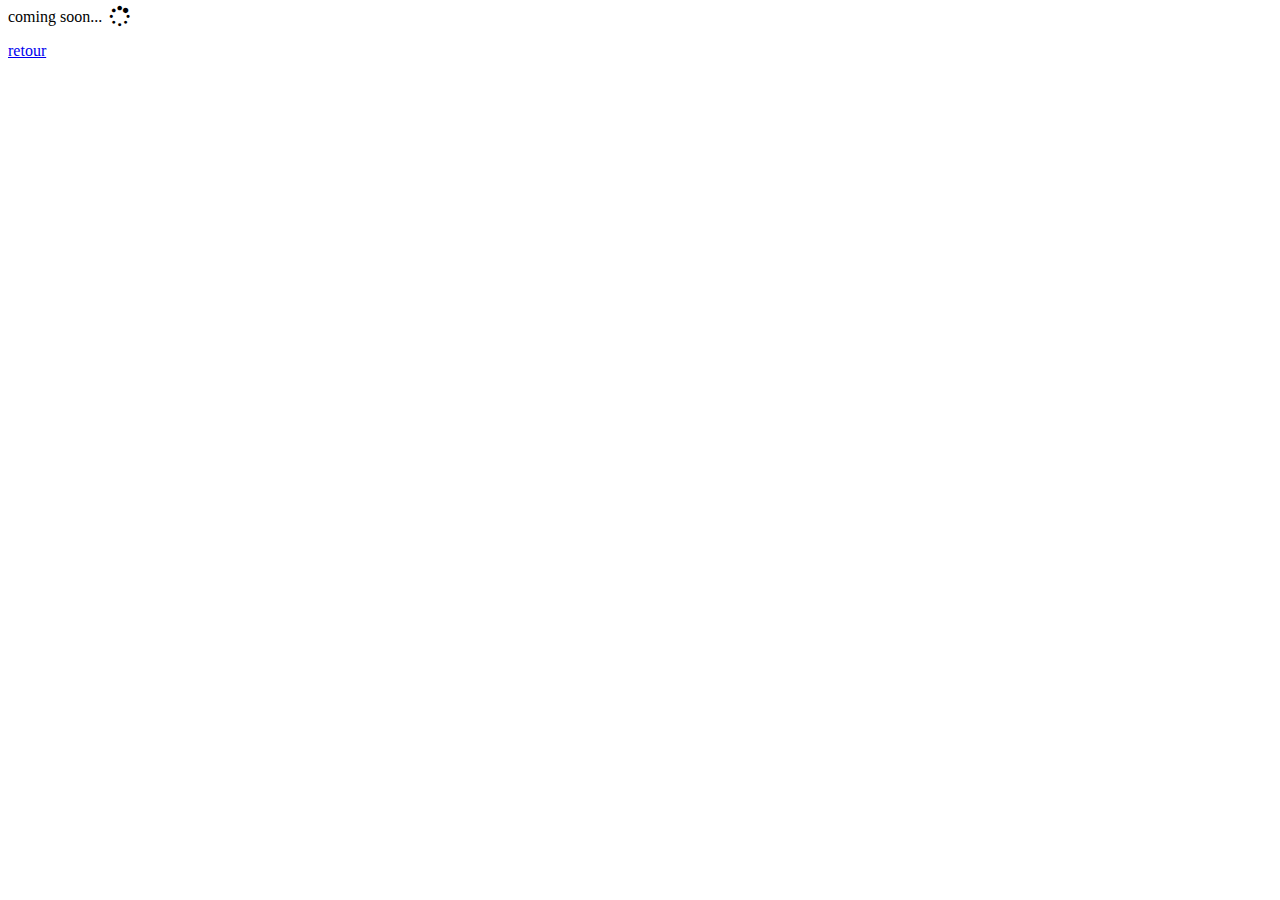
<file: form.html>
<!DOCTYPE html>
<html>
  <head>
    <meta charset="utf-8">
    <link rel="stylesheet" href="https://maxcdn.bootstrapcdn.com/font-awesome/4.7.0/css/font-awesome.min.css">
    <title>modelisation 3D</title>
  </head>
  <body>
    coming soon...
    <i class="fa fa-spinner fa-spin fa-lg fa-fw"></i>
    <span class="sr-only">Loading...</span>
    <p></p>

    <a href="index.html">retour</a>

  </body>
</html>
</file>
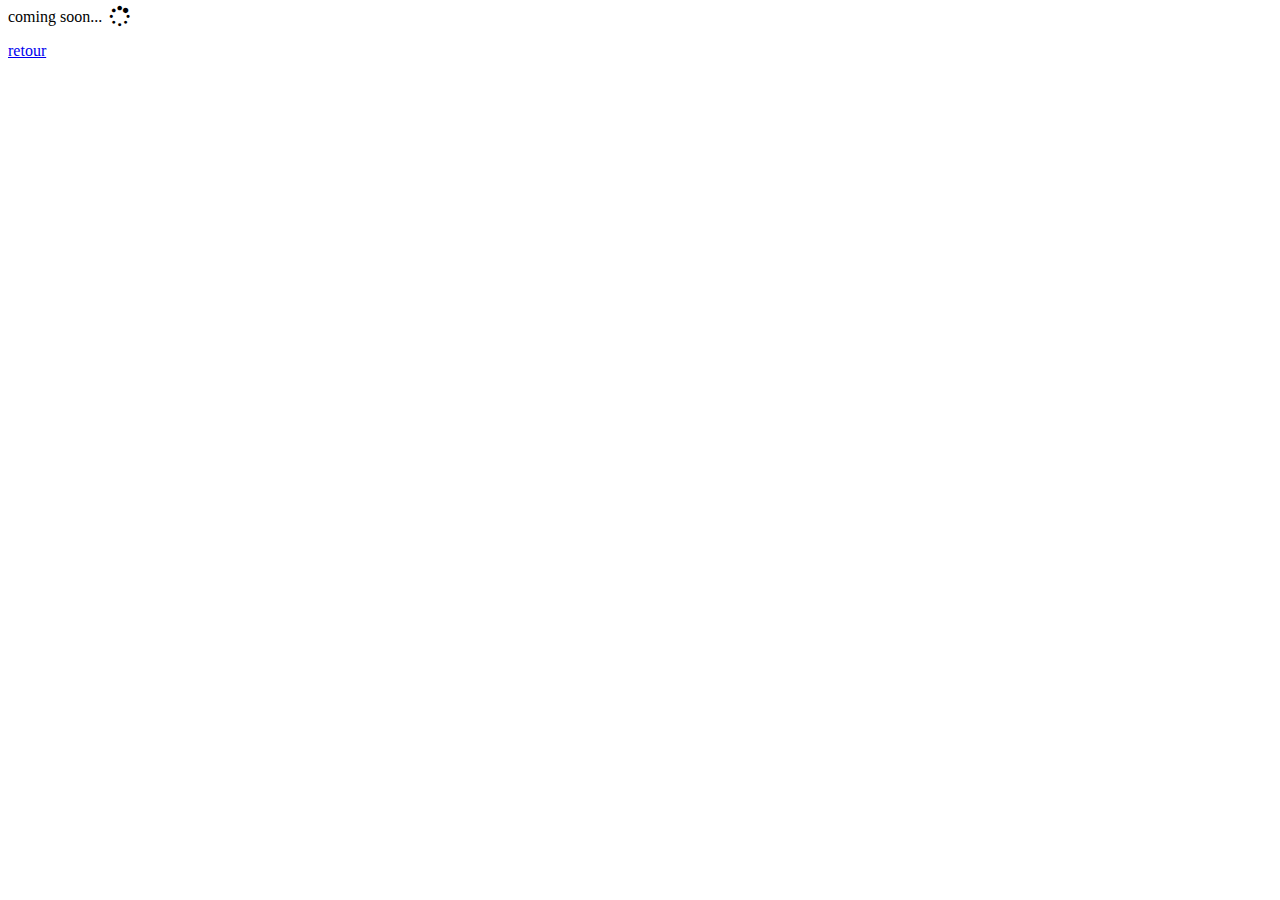
<file: site.html>
<!DOCTYPE html>
<html>
  <head>
    <meta charset="utf-8">
    <link rel="stylesheet" href="https://maxcdn.bootstrapcdn.com/font-awesome/4.7.0/css/font-awesome.min.css">
    <title>Site</title>
  </head>
  <body>
    coming soon...
    <i class="fa fa-spinner fa-spin fa-lg fa-fw"></i>
    <span class="sr-only">Loading...</span>
    <p></p>

    <a href="index.html">retour</a>

  </body>
</html>
</file>
